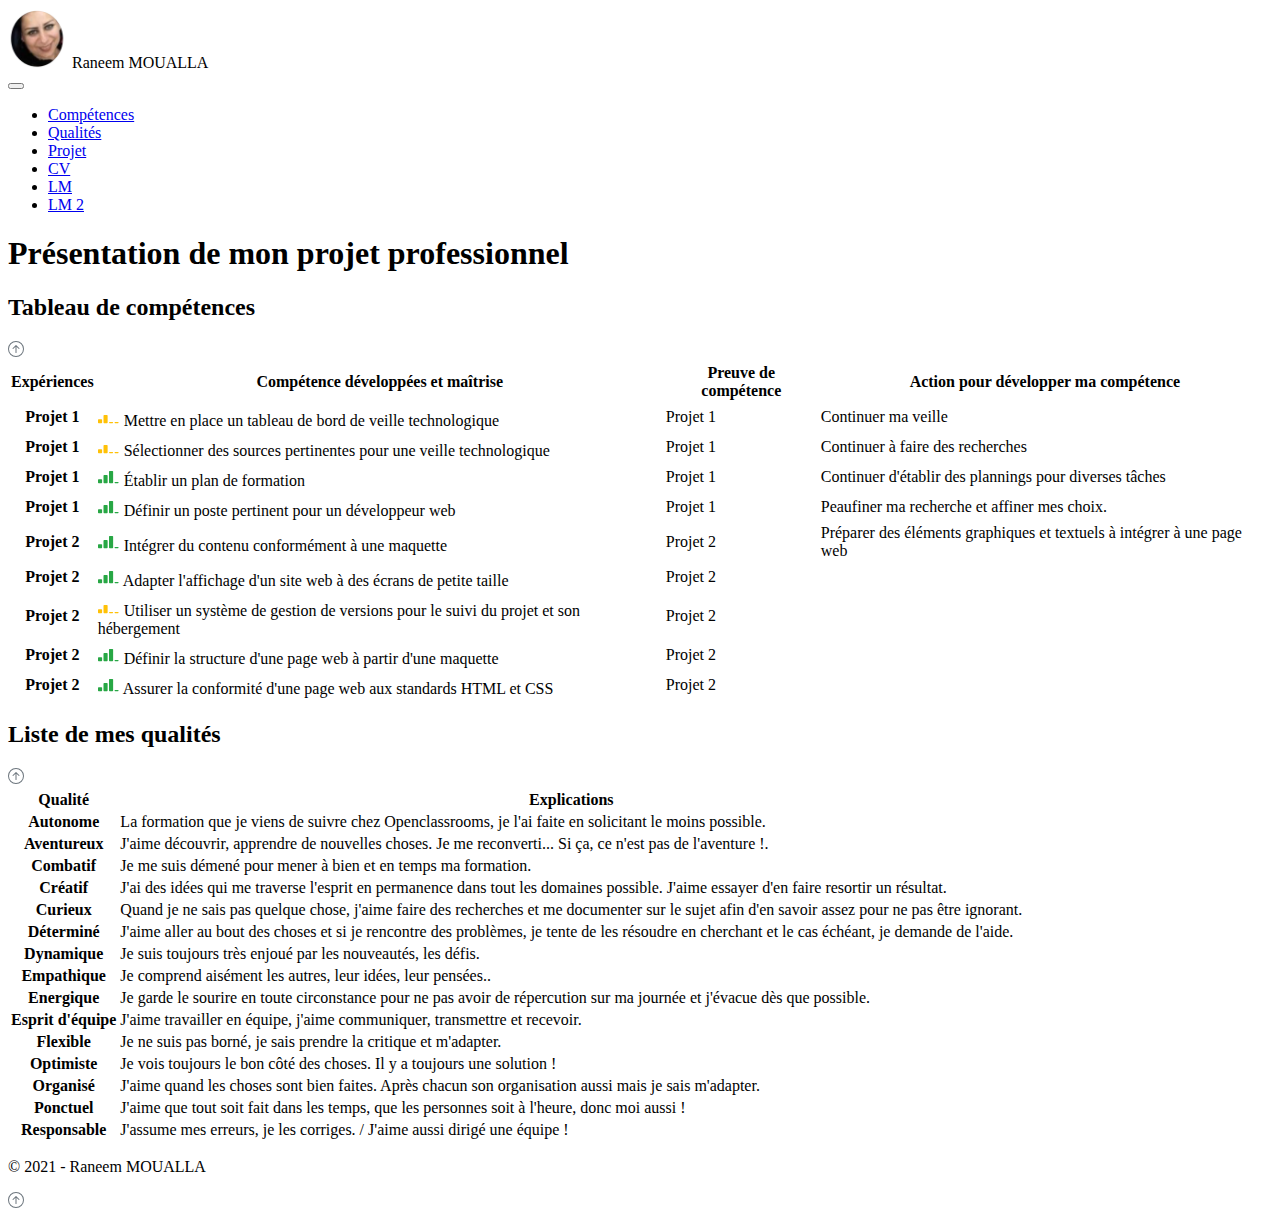
<file: index.html>
<!doctype html>
<html lang="fr">
  <head>
    <meta charset="utf-8">
    <meta name="viewport" content="width=device-width, initial-scale=1, shrink-to-fit=no">
    <link rel="stylesheet" href="https://cdn.jsdelivr.net/npm/bootstrap@4.5.3/dist/css/bootstrap.min.css" integrity="sha384-TX8t27EcRE3e/ihU7zmQxVncDAy5uIKz4rEkgIXeMed4M0jlfIDPvg6uqKI2xXr2" crossorigin="anonymous">
    <title>Projet professionnel</title>
  </head>
  <body class="bg-dark" id="GoingUp">
    <header class="container">
        <nav class="navbar navbar-expand-lg navbar-light bg-light">
            <div class="navbar-brand">
                <img src="img/photo.PNG" width="60" height="60" class="rounded-circle" alt="" loading="lazy">
                <span>Raneem MOUALLA</span>                
            </div>
            <button class="navbar-toggler" type="button" data-toggle="collapse" data-target="#navbarNavDropdown" aria-controls="navbarNavDropdown" aria-expanded="false" aria-label="Toggle navigation">
              <span class="navbar-toggler-icon"></span>
            </button>
            <div class="collapse navbar-collapse justify-content-end" id="navbarNavDropdown">
              <ul class="navbar-nav">
                <li class="nav-item">
                  <a class="nav-link" href="#Skill">Compétences</a>
                </li>
                <li class="nav-item">
                  <a class="nav-link" href="#Quality">Qualités</a>
                </li>
                <li class="nav-item">
                  <a class="nav-link" href="#Project">Projet</a>
                </li>
                <li class="nav-item">
                    <a class="nav-link" href="cv.html">CV</a>
                </li>
                <li class="nav-item">
                    <a class="nav-link" href="lm.html">LM</a>
                </li>
                <li class="nav-item">
                    <a class="nav-link" href="lm2.html">LM 2</a>
                </li>
              </ul>
            </div>
          </nav>
    </header>
    <main class="container">
        <div class="jumbotron jumbotron-fluid mt-3 p-3 text-center bg-secondary">
            <h1>Présentation de mon projet professionnel</h1>   
        </div>
        <div class="card my-3" id="Skill">
            <div class="card-header d-flex flex-row justify-content-between align-items-center">
                <h2>Tableau de compétences</h2>
                <a href="#GoingUp" class="btn btn-light text-secondary" title="Haut de page"><img src="img/up.svg"/></a>  
            </div>
            <div class="card-body">
                <div class="table-responsive">
                    <table class="table table-sm table-hover">
                        <thead>
                            <tr>
                                <th scope="col">Expériences</th>
                                <th scope="col">Compétence développées et maîtrise</th>
                                <th scope="col">Preuve de compétence</th>
                                <th scope="col">Action pour développer ma compétence</th>
                            </tr>
                        </thead>
                        <tbody id="skillTable">
                            <tr>
                                <th scope="row">Projet 1</th>
                                <td>
                                    <img src="img/2.svg" class="mr-2">
                                    <span>Mettre en place un tableau de bord de veille technologique</span>
                                </td>
                                <td> Projet 1</td>
                                <td>Continuer ma veille</td>
                            </tr> 
                            <tr>
                                <th scope="row">Projet 1</th>
                                <td>
                                    <img src="img/2.svg" class="mr-2">
                                    <span>Sélectionner des sources pertinentes pour une veille technologique</span>
                                </td>
                                <td> Projet 1</td>
                                <td>Continuer à faire des recherches</td>
                            </tr>
                            <tr>
                                <th scope="row">Projet 1</th>
                                <td>
                                    <img src="img/3.svg" class="mr-2">
                                    <span>Établir un plan de formation</span>
                                </td>
                                <td> Projet 1</td>
                                <td>Continuer d'établir des plannings pour diverses tâches</td>
                            </tr>
                            <tr>
                                <th scope="row">Projet 1</th>
                                <td>
                                    <img src="img/3.svg" class="mr-2">
                                    <span>Définir un poste pertinent pour un développeur web</span>
                                </td>
                                <td> Projet 1</td>
                                <td>Peaufiner ma recherche et affiner mes choix.</td>
                            </tr>
                            <tr>
                                <th scope="row">Projet 2</th>
                                <td>
                                    <img src="img/3.svg" class="mr-2">
                                    <span>Intégrer du contenu conformément à une maquette</span>
                                </td>
                                <td> Projet 2</td>
                                <td>Préparer des éléments graphiques et textuels à intégrer à une page web</td>
                            </tr>
                            <tr>
                                <th scope="row">Projet 2</th>
                                <td>
                                    <img src="img/3.svg" class="mr-2">
                                    <span>Adapter l'affichage d'un site web à des écrans de petite taille</span>
                                </td>
                                <td> Projet 2</td>
                                
                            </tr>
                            <tr>
                                <th scope="row">Projet 2</th>
                                <td>
                                    <img src="img/2.svg" class="mr-2">
                                    <span>Utiliser un système de gestion de versions pour le suivi du projet et son hébergement</span>
                                </td>
                                <td> Projet 2</td>
                                
                            </tr>
                            <tr>
                                <th scope="row">Projet 2</th>
                                <td>
                                    <img src="img/3.svg" class="mr-2">
                                    <span>Définir la structure d'une page web à partir d'une maquette</span>
                                </td>
                                <td> Projet 2</td>
                                
                            </tr>
                            <tr>
                                <th scope="row">Projet 2</th>
                                <td>
                                    <img src="img/3.svg" class="mr-2">
                                    <span>Assurer la conformité d'une page web aux standards HTML et CSS</span>
                                </td>
                                <td> Projet 2</td>
                                
                            </tr>
                        </tbody>
                    </table>
                </div>
            </div>
        </div>
        <div class="card my-3" id="Quality">
            <div class="card-header d-flex flex-row justify-content-between align-items-center">
                <h2>Liste de mes qualités</h2>
                <a href="#GoingUp" class="btn btn-light text-secondary" title="Haut de page"><img src="img/up.svg"/></a>  
            </div>
            <div class="card-body">
                <div class="table-responsive">
                    <table class="table table-sm table-hover">
                        <thead>
                            <tr>
                                <th scope="col">Qualité</th>
                                <th scope="col">Explications</th>
                            </tr>
                        </thead>
                        <tbody id="qualityTable">
                            <tr>
                            <th scope="row">Autonome</th>
                            <td>
                                La formation que je viens de suivre chez Openclassrooms, je l'ai faite en solicitant le moins possible.
                            </td>
                            </tr>
                            <tr>
                                <th scope="row">Aventureux</th>
                                <td>
                                    J'aime découvrir, apprendre de nouvelles choses. Je me reconverti... Si ça, ce n'est pas de l'aventure !.
                                </td>
                            </tr>
                                <tr>
                                    <th scope="row">Combatif</th>
                                    <td>
                                        Je me suis démené pour mener à bien et en temps ma formation.
                                    </td>
                                </tr>
                                <tr>
                                    <th scope="row">Créatif</th>
                                    <td>
                                        J'ai des idées qui me traverse l'esprit en permanence dans tout les domaines possible. J'aime essayer d'en faire resortir un résultat.
                                    </td>
                                </tr>
                                <tr>
                                    <th scope="row">Curieux</th>
                                    <td>
                                        Quand je ne sais pas quelque chose, j'aime faire des recherches et me documenter sur le sujet afin d'en savoir assez pour ne pas être ignorant.
                                    </td>
                                </tr>
                                <tr>
                                    <th scope="row">Déterminé</th>
                                    <td>
                                        J'aime aller au bout des choses et si je rencontre des problèmes, je tente de les résoudre en cherchant et le cas échéant, je demande de l'aide.
                                    </td>
                                </tr>
                                <tr>
                                    <th scope="row">Dynamique</th>
                                    <td>
                                        Je suis toujours très enjoué par les nouveautés, les défis.
                                    </td>
                                </tr>
                                <tr>
                                    <th scope="row">Empathique</th>
                                    <td>
                                        Je comprend aisément les autres, leur idées, leur pensées..
                                    </td>
                                </tr>
                                <tr>
                                    <th scope="row">Energique</th>
                                    <td>
                                        Je garde le sourire en toute circonstance pour ne pas avoir de répercution sur ma journée et j'évacue dès que possible.
                                    </td>
                                </tr>
                                <tr>
                                    <th scope="row">Esprit d'équipe</th>
                                    <td>
                                        J'aime travailler en équipe, j'aime communiquer, transmettre et recevoir.
                                    </td>
                                </tr>
                                <tr>
                                    <th scope="row">Flexible</th>
                                    <td>
                                        Je ne suis pas borné, je sais prendre la critique et m'adapter.
                                    </td>
                                </tr>
                                <tr>
                                    <th scope="row">Optimiste</th>
                                    <td>
                                        Je vois toujours le bon côté des choses. Il y a toujours une solution !
                                    </td>
                                </tr>
                                <tr>
                                    <th scope="row">Organisé</th>
                                    <td>
                                        J'aime quand les choses sont bien faites. Après chacun son organisation aussi mais je sais m'adapter.
                                    </td>
                                </tr>
                                <tr>
                                    <th scope="row">Ponctuel</th>
                                    <td>
                                        J'aime que tout soit fait dans les temps, que les personnes soit à l'heure, donc moi aussi !
                                    </td>
                                </tr>
                                <tr>
                                    <th scope="row">Responsable</th>
                                    <td>
                                        J'assume mes erreurs, je les corriges. / J'aime aussi dirigé une équipe !
                                    </td>
                                </tr>
                        </tbody>
                    </table>
                </div>
            </div>
        </div>
       
    </main>
    <footer class="container">
        <div class="card m-0 p-0">
            <div class="card-body d-flex flex-row justify-content-between align-items-center m-1 p-0">
                <p class="font-weight-bold mr-0 my-0 ml-3 p-0">© 2021 - Raneem MOUALLA</p>
                <a href="#GoingUp" class="btn btn-sm btn-light text-secondary" title="Haut de page"><img src="img/up.svg"/></a>  
            </div>
        </div>
    </footer>

    <script src="https://code.jquery.com/jquery-3.5.1.slim.min.js" integrity="sha384-DfXdz2htPH0lsSSs5nCTpuj/zy4C+OGpamoFVy38MVBnE+IbbVYUew+OrCXaRkfj" crossorigin="anonymous"></script>
    <script src="https://cdn.jsdelivr.net/npm/popper.js@1.16.1/dist/umd/popper.min.js" integrity="sha384-9/reFTGAW83EW2RDu2S0VKaIzap3H66lZH81PoYlFhbGU+6BZp6G7niu735Sk7lN" crossorigin="anonymous"></script>
    <script src="https://cdn.jsdelivr.net/npm/bootstrap@4.5.3/dist/js/bootstrap.min.js" integrity="sha384-w1Q4orYjBQndcko6MimVbzY0tgp4pWB4lZ7lr30WKz0vr/aWKhXdBNmNb5D92v7s" crossorigin="anonymous"></script>

  </body>
</html>
</file>
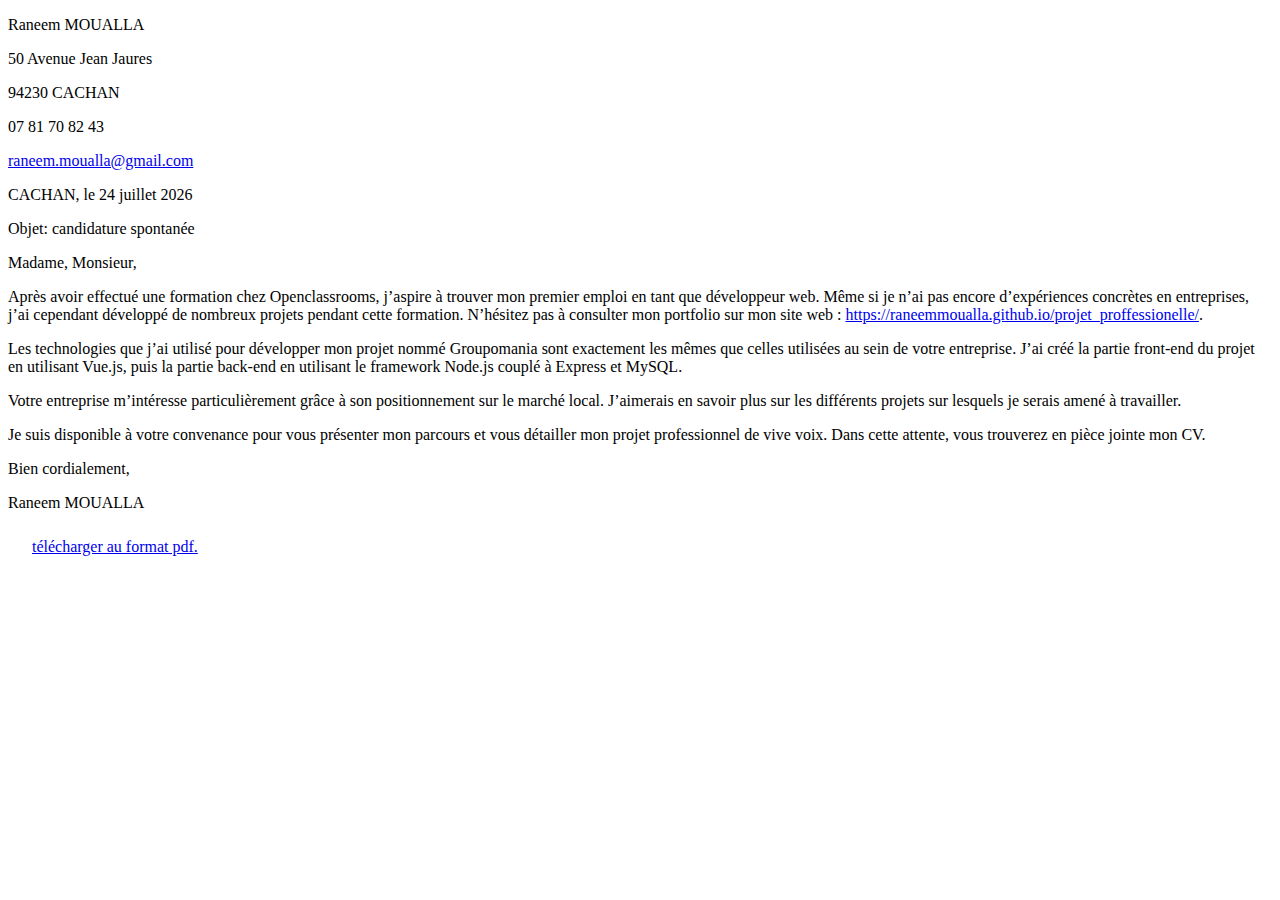
<file: lm.html>
<!doctype html>
<html lang="fr">
  <head>
    <meta charset="utf-8">
    <meta name="viewport" content="width=device-width, initial-scale=1, shrink-to-fit=no">
    <link rel="stylesheet" href="https://cdn.jsdelivr.net/npm/bootstrap@4.5.3/dist/css/bootstrap.min.css" integrity="sha384-TX8t27EcRE3e/ihU7zmQxVncDAy5uIKz4rEkgIXeMed4M0jlfIDPvg6uqKI2xXr2" crossorigin="anonymous">
    <title>Rneem MOUALLA - Lettre de motivation</title>
  </head>
  <body class="bg-secondary">
    <div class="container">
        <div class="card offset-0 offset-md-1 offset-lg-2 col-12 col-md-10 col-lg-8 pb-0 mt-5">
            <div class="card-body pb-0">
                <p class="m-0 p-0">Raneem MOUALLA</p>
                <p class="m-0 p-0">50 Avenue Jean Jaures</p>
                <p class="m-0 p-0">94230 CACHAN</p>
                <p class="m-0 p-0">07 81 70 82 43</p>
                <p class="m-0 p-0"><a href="mailto:raneem.moualla@gmail.com">raneem.moualla@gmail.com</a></p>
                <p class="text-right m-0 pt-5 pt-lg-0 p-lg-0"></p>
                <p class="text-right m-0 p-0"></p>
                <p class="text-right m-0 p-0"></p>
                <p class="m-0 pt-5 pt-lg-0 p-lg-0">CACHAN, le <span id="aujourdhui"></span></p>
                <p class="pt-3 m-0 font-weight-bold">Objet: candidature spontanée</p>
                <p class="m-0 pt-4 pl-0 pl-md-3 pl-lg-5">Madame, Monsieur,</p>
                <p class="m-0 pt-4 pl-0 pl-md-3 pl-lg-5">
                    Après avoir effectué une formation  chez Openclassrooms,
                    j’aspire à trouver mon premier emploi en tant que développeur web. Même si je n’ai
                    pas encore d’expériences concrètes en entreprises, j’ai cependant développé de
                    nombreux projets pendant cette formation. N’hésitez pas à consulter mon portfolio sur mon site web : 
                    <a href="https://raneemmoualla.github.io/projet_proffessionelle/" target="_blank">https://raneemmoualla.github.io/projet_proffessionelle/</a>.
                </p>
                <p class="m-0 pt-4 pl-0 pl-md-3 pl-lg-5">
                    Les technologies que j’ai utilisé pour développer mon projet nommé Groupomania
                    sont exactement les mêmes que celles utilisées au sein de votre entreprise. J’ai créé
                    la partie front-end du projet en utilisant Vue.js, puis la partie back-end en utilisant le
                    framework Node.js couplé à Express et MySQL.
                </p>
                <p class="m-0 pt-4 pl-0 pl-md-3 pl-lg-5">
                    Votre entreprise m’intéresse particulièrement grâce à son positionnement sur le
                    marché local. J’aimerais en savoir plus sur les différents projets sur lesquels je
                    serais amené à travailler.
                </p>
                <p class="m-0 pt-4 pl-0 pl-md-3 pl-lg-5">
                    Je suis disponible à votre convenance pour vous présenter mon parcours et vous
                    détailler mon projet professionnel de vive voix. Dans cette attente, vous trouverez en
                    pièce jointe mon CV.
                </p>
                <p class="m-0 pt-4 pl-0 pl-md-3 pl-lg-5">
                    Bien cordialement,
                </p>
                <p class="m-0 pt-4 pb-4 pl-0 pl-md-3 pl-lg-5">
                    Raneem MOUALLA
                </p>
            </div>
        </div>
        <a href="pdf/Raneem_MOUALLA_LM.pdf" class="offset-0 offset-md-1 offset-lg-2 col-12 col-md-10 col-lg-8 my-5 btn btn-block btn-primary text-center"><img src="img/pdf.svg" height="24"><span class="pl-2">télécharger au format pdf.</span></a>
    </div>


    <script src="https://code.jquery.com/jquery-3.5.1.slim.min.js" integrity="sha384-DfXdz2htPH0lsSSs5nCTpuj/zy4C+OGpamoFVy38MVBnE+IbbVYUew+OrCXaRkfj" crossorigin="anonymous"></script>
    <script src="https://cdn.jsdelivr.net/npm/popper.js@1.16.1/dist/umd/popper.min.js" integrity="sha384-9/reFTGAW83EW2RDu2S0VKaIzap3H66lZH81PoYlFhbGU+6BZp6G7niu735Sk7lN" crossorigin="anonymous"></script>
    <script src="https://cdn.jsdelivr.net/npm/bootstrap@4.5.3/dist/js/bootstrap.min.js" integrity="sha384-w1Q4orYjBQndcko6MimVbzY0tgp4pWB4lZ7lr30WKz0vr/aWKhXdBNmNb5D92v7s" crossorigin="anonymous"></script>

    <script type="text/javascript">
        document.getElementById('aujourdhui').innerHTML = new Date().toLocaleString('fr-FR',{year: 'numeric', month: 'long', day: 'numeric'});
    </script>
  </body>
</html>
</file>
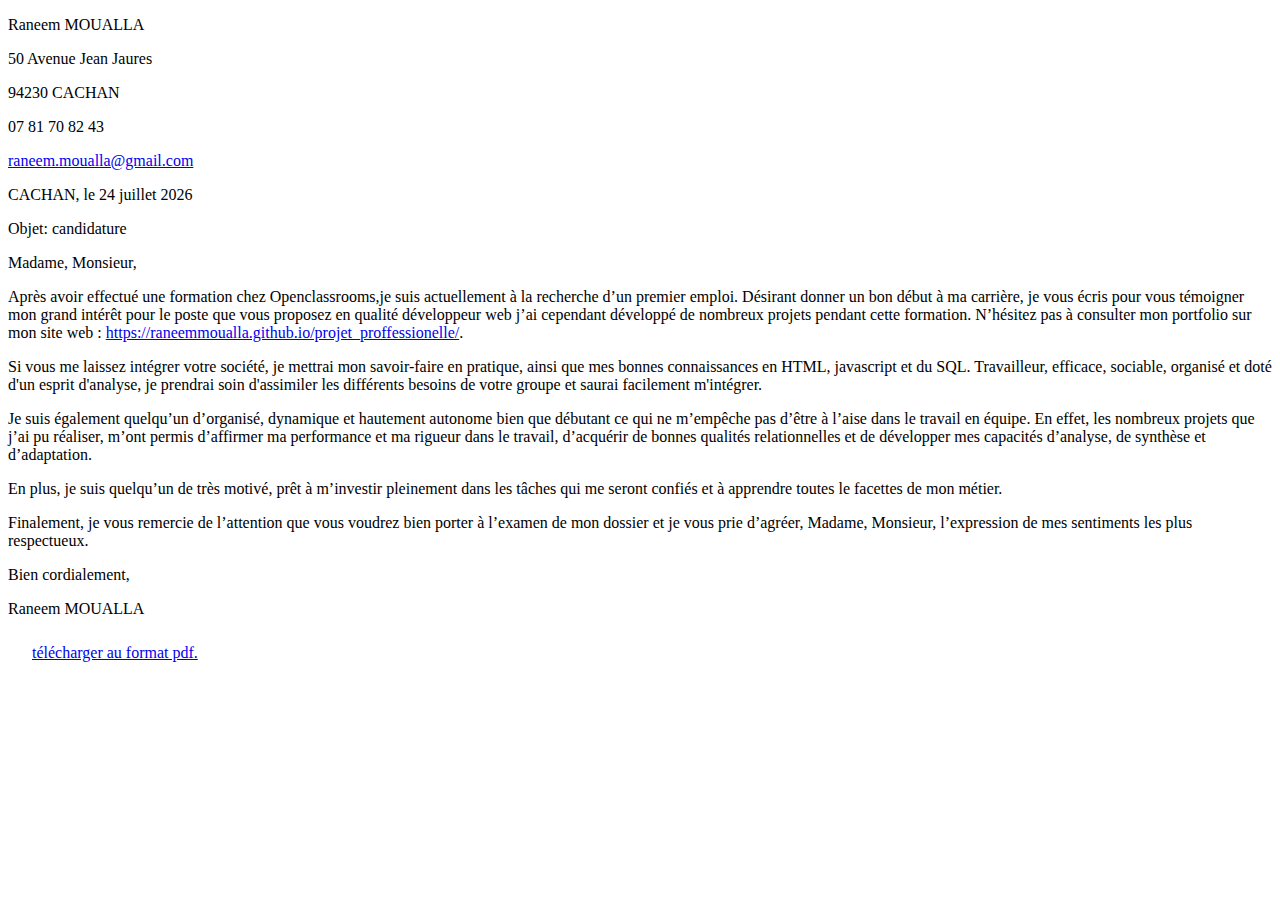
<file: lm2.html>
<!doctype html>
<html lang="fr">
  <head>
    <meta charset="utf-8">
    <meta name="viewport" content="width=device-width, initial-scale=1, shrink-to-fit=no">
    <link rel="stylesheet" href="https://cdn.jsdelivr.net/npm/bootstrap@4.5.3/dist/css/bootstrap.min.css" integrity="sha384-TX8t27EcRE3e/ihU7zmQxVncDAy5uIKz4rEkgIXeMed4M0jlfIDPvg6uqKI2xXr2" crossorigin="anonymous">
    <title>Rneem MOUALLA - Lettre de motivation</title>
  </head>
  <body class="bg-secondary">
    <div class="container">
        <div class="card offset-0 offset-md-1 offset-lg-2 col-12 col-md-10 col-lg-8 pb-0 mt-5">
            <div class="card-body pb-0">
                <p class="m-0 p-0">Raneem MOUALLA</p>
                <p class="m-0 p-0">50 Avenue Jean Jaures</p>
                <p class="m-0 p-0">94230 CACHAN</p>
                <p class="m-0 p-0">07 81 70 82 43</p>
                <p class="m-0 p-0"><a href="mailto:raneem.moualla@gmail.com">raneem.moualla@gmail.com</a></p>
                <p class="text-right m-0 pt-5 pt-lg-0 p-lg-0"></p>
                <p class="text-right m-0 p-0"></p>
                <p class="text-right m-0 p-0"></p>
                <p class="m-0 pt-5 pt-lg-0 p-lg-0">CACHAN, le <span id="aujourdhui"></span></p>
                <p class="pt-3 m-0 font-weight-bold">Objet: candidature </p>
                <p class="m-0 pt-4 pl-0 pl-md-3 pl-lg-5">Madame, Monsieur,</p>
                <p class="m-0 pt-4 pl-0 pl-md-3 pl-lg-5">
                    Après avoir effectué une formation  chez Openclassrooms,je suis actuellement à la recherche d’un premier emploi.
                     Désirant donner un bon début à ma carrière, je vous écris pour vous témoigner mon grand intérêt pour le poste que vous proposez en qualité développeur web
                      j’ai cependant développé de
                    nombreux projets pendant cette formation. N’hésitez pas à consulter mon portfolio sur mon site web : 
                    <a href="https://raneemmoualla.github.io/projet_proffessionelle/" target="_blank">https://raneemmoualla.github.io/projet_proffessionelle/</a>.
                </p>
                <p class="m-0 pt-4 pl-0 pl-md-3 pl-lg-5">
                    Si vous me laissez intégrer votre société, je mettrai mon savoir-faire en pratique, ainsi que mes bonnes connaissances en HTML, 
                    javascript et du SQL. Travailleur, efficace, sociable, organisé et doté d'un esprit d'analyse, je prendrai soin d'assimiler
                     les différents besoins de votre groupe et saurai facilement m'intégrer.
                </p>
                <p class="m-0 pt-4 pl-0 pl-md-3 pl-lg-5">
                    Je suis également quelqu’un d’organisé, dynamique et hautement autonome bien que débutant
                     ce qui ne m’empêche pas d’être à l’aise dans le travail en équipe. En effet,
                      les nombreux projets que j’ai pu réaliser, m’ont permis
                       d’affirmer ma performance et ma rigueur dans le travail, d’acquérir de bonnes qualités relationnelles 
                       et de développer mes capacités d’analyse, de synthèse et d’adaptation.</p>
                       <p class="m-0 pt-4 pl-0 pl-md-3 pl-lg-5">
                    En plus, je suis quelqu’un de très motivé, prêt à m’investir pleinement dans les tâches qui me seront 
                    confiés et à apprendre toutes le facettes de mon métier. </p>
                <p class="m-0 pt-4 pl-0 pl-md-3 pl-lg-5">
                    Finalement, je vous remercie de l’attention que vous voudrez bien porter à l’examen de mon dossier et
                     je vous prie d’agréer, Madame, Monsieur, l’expression de mes sentiments les plus respectueux.
                </p>
               
                <p class="m-0 pt-4 pl-0 pl-md-3 pl-lg-5">
                    Bien cordialement,
                </p>
                <p class="m-0 pt-4 pb-4 pl-0 pl-md-3 pl-lg-5">
                    Raneem MOUALLA
                </p>
            </div>
        </div>
        <a href="pdf/raneem_lm.pdf" class="offset-0 offset-md-1 offset-lg-2 col-12 col-md-10 col-lg-8 my-5 btn btn-block btn-primary text-center"><img src="img/pdf.svg" height="24"><span class="pl-2">télécharger au format pdf.</span></a>
    </div>


    <script src="https://code.jquery.com/jquery-3.5.1.slim.min.js" integrity="sha384-DfXdz2htPH0lsSSs5nCTpuj/zy4C+OGpamoFVy38MVBnE+IbbVYUew+OrCXaRkfj" crossorigin="anonymous"></script>
    <script src="https://cdn.jsdelivr.net/npm/popper.js@1.16.1/dist/umd/popper.min.js" integrity="sha384-9/reFTGAW83EW2RDu2S0VKaIzap3H66lZH81PoYlFhbGU+6BZp6G7niu735Sk7lN" crossorigin="anonymous"></script>
    <script src="https://cdn.jsdelivr.net/npm/bootstrap@4.5.3/dist/js/bootstrap.min.js" integrity="sha384-w1Q4orYjBQndcko6MimVbzY0tgp4pWB4lZ7lr30WKz0vr/aWKhXdBNmNb5D92v7s" crossorigin="anonymous"></script>

    <script type="text/javascript">
        document.getElementById('aujourdhui').innerHTML = new Date().toLocaleString('fr-FR',{year: 'numeric', month: 'long', day: 'numeric'});
    </script>
  </body>
</html>
</file>
